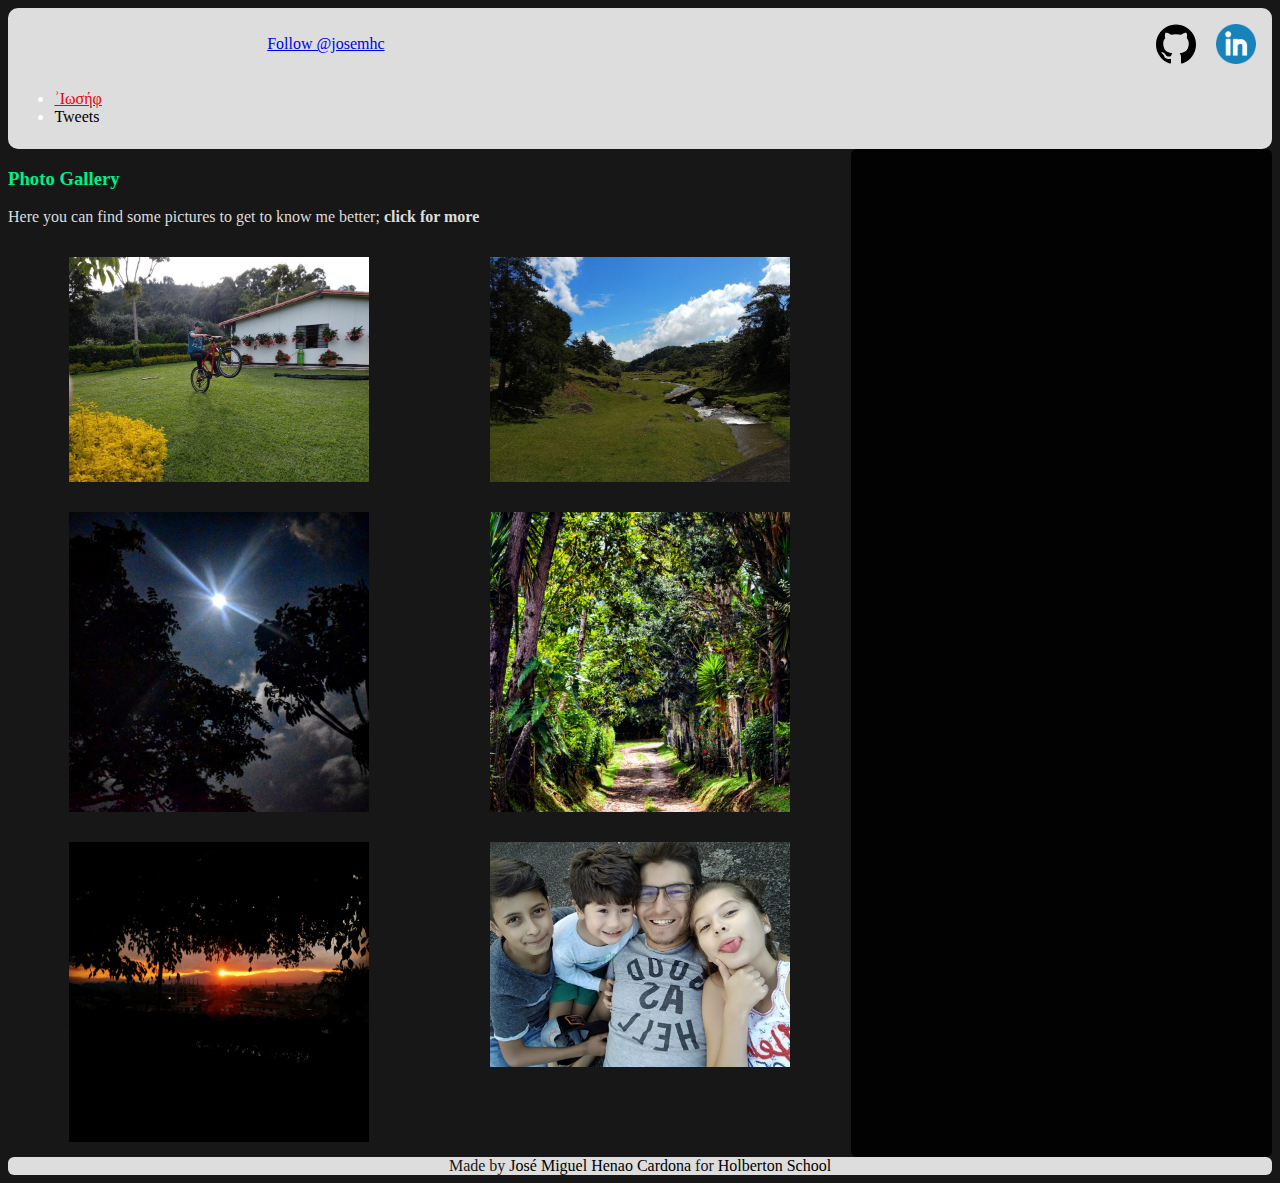
<file: gallery.html>
<!DOCTYPE html>
<html lang="en">
<head>
    <meta charset="UTF-8">
    <title>&#702;&#921;&#969;&#963;&#942;&#966; Gallery</title>
    <link href="https://www.holbertonschool.com/level2/holberton.css" rel="stylesheet">
    <link href="styles.css" rel="stylesheet">
    <script src="behavior_gallery.js"></script>
</head>
<body>
    <header>
        <div class="right">
            <a href="https://twitter.com/josemhc?ref_src=twsrc%5Etfw" class="twitter-follow-button" data-show-count="false">Follow @josemhc</a><script async src="https://platform.twitter.com/widgets.js"></script>
            <a href="https://github.com/josemhenao"><img src="github_logo.svg" alt="josemhenao on Github" class="social_link"></a>
            <a href="https://www.linkedin.com/in/josemhenao/"><img src="linkedin_logo.png" alt="josemhenao on Linkedin" class="social_link"></a>
        </div>
        <div class="header-links">
            <ul> 
              <li class="logo"><a class="logo" href="/">&#702;&#921;&#969;&#963;&#942;&#966;</a></li>
              <li><a href="tweets.html" class="link">Tweets</a></li>
            </ul>
        </div>
    </header>

    <main>
        <article class="article-gallery">
            <h3>Photo Gallery</h3>
            <p>Here you can find some pictures to get to know me better; <strong>click for more</strong></p>

            <div class="gallery-row">
                <div class="photo-item">
                    <img src="bycicle.jpg" alt="Riding a bicycle" class="small">
                    <p style="display: none;" class='alt-img'>I really like to ride on bicycle</p>
                </div>
                <div class="photo-item">
                    <img src="stone.jpg" alt="Stone in San Vicente Antioquia, COL" class="small">
                    <p style="display: none;" class='alt-img'>View from a large stone in San Vicente Antioquia, COL</p>
                </div>  
            </div>

            <div class="gallery-row">
                <div class="photo-item">
                    <img src="moon.jpg" alt="View of the Moon from my house" class="small">
                    <p style="display: none;" class='alt-img'>View of the Moon from my house</p>
                </div>
                <div class="photo-item">
                    <img src="the_way.jpg" alt="Just before arriving at my house you can find this way" class="small">
                    <p style="display: none;" class='alt-img'>Just before arriving at my house you can find this way</p>
                </div>  
            </div>

            <div class="gallery-row">
                <div class="photo-item">
                    <img src="afternoon.jpg" alt="Around 6 pm it is common to see this type of sunsets from some hill of Rionegro" class="small">
                    <p style="display: none;" class='alt-img'>Around 6 pm it is common to see this type of sunsets from some hill of Rionegro</p>
                </div>
                <div class="photo-item">
                    <img src="cousins.jpg" alt="My Cousins and I" class="small">
                    <p style="display: none;" class='alt-img'>One of the things that I like to do most is spend time with my cousins in country places, there we can run and enjoy nature</p>
                </div>  
            </div>

        </article>
        <aside>
        <div id="disqus_thread"></div>
        <script>
            /**
             *  RECOMMENDED CONFIGURATION VARIABLES: EDIT AND UNCOMMENT THE SECTION BELOW TO INSERT DYNAMIC VALUES FROM YOUR PLATFORM OR CMS.
             *  LEARN WHY DEFINING THESE VARIABLES IS IMPORTANT: https://disqus.com/admin/universalcode/#configuration-variables
             */
            /*
            var disqus_config = function () {
                this.page.url = "/";  // Replace PAGE_URL with your page's canonical URL variable
                this.page.identifier = 3; // Replace PAGE_IDENTIFIER with your page's unique identifier variable
            };
            */
            (function() {  // DON'T EDIT BELOW THIS LINE
                var d = document, s = d.createElement('script');
                
                s.src = 'https://josemhenao-1.disqus.com/embed.js';
                
                s.setAttribute('data-timestamp', +new Date());
                (d.head || d.body).appendChild(s);
            })();
        </script>
        <noscript>Please enable JavaScript to view the <a href="https://disqus.com/?ref_noscript" rel="nofollow">comments powered by Disqus.</a></noscript>                            
    </aside>
    </main>

    <footer>
      Made by <a href="https://twitter.com/josemhc" target="_blank" class="link">José Miguel Henao Cardona</a> for <a href="https://www.holbertonschool.com" target="_blank" class="link">Holberton School</a>
    </footer>
    <script id="dsq-count-scr" src="//josemhenao-1.disqus.com/count.js" async></script>
</body>
</html>
</file>
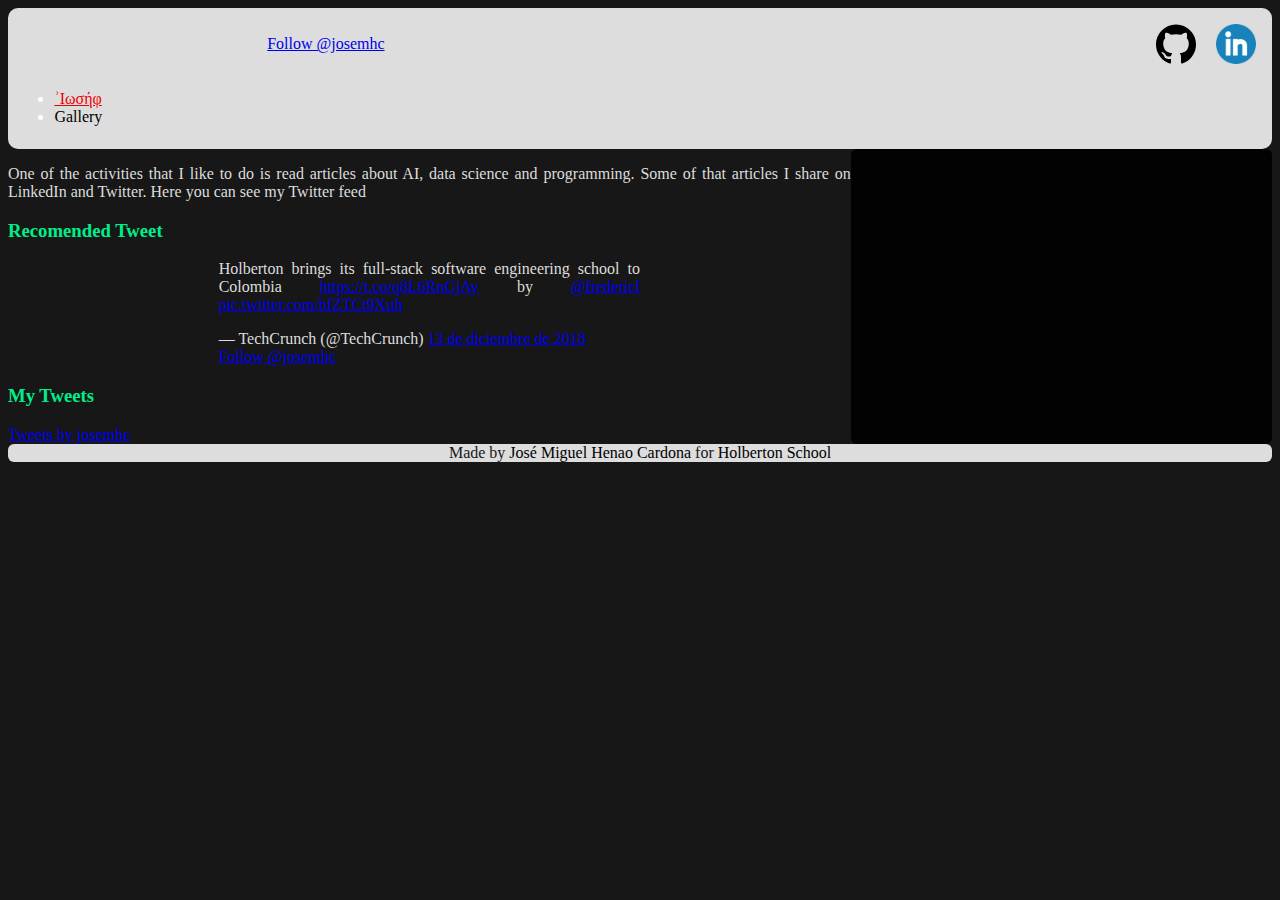
<file: tweets.html>
<!DOCTYPE html>
<html lang="en">
<head>
	<meta charset="utf-8">
	<title>&#702;&#921;&#969;&#963;&#942;&#966; Tweets</title>
	<link href="https://www.holbertonschool.com/level2/holberton.css" rel="stylesheet">
  <link href="styles.css" rel="stylesheet">
  <script src="behavior.js"></script>
</head>
<body class="works_on_smartphone">
	<header>
    <div class="right">
      <a href="https://twitter.com/josemhc?ref_src=twsrc%5Etfw" class="twitter-follow-button" data-show-count="false">Follow @josemhc</a><script async src="https://platform.twitter.com/widgets.js"></script>
       <a href="https://github.com/josemhenao"><img src="github_logo.svg" alt="josemhenao on Github" class="social_link"></a>
        <a href="https://www.linkedin.com/in/josemhenao/"><img src="linkedin_logo.png" alt="josemhenao on Linkedin" class="social_link"></a>
    </div>
	  <div class="header-links">
      <ul>
        <li class="logo"><a class="logo" href="/">&#702;&#921;&#969;&#963;&#942;&#966;</a></li>
        <li><a href="gallery.html" class="link">Gallery</a></li>
      </ul>
    </div>
  </header>

    <main>
	    <article>
	    	<p>One of the activities that I like to do is read articles about AI, data science and programming. Some of that articles I share on LinkedIn and Twitter. Here you can see my Twitter feed</p>
	    	<h3>Recomended Tweet</h3>

			<blockquote class="twitter-tweet" data-lang="es">
				<p lang="en" dir="ltr">Holberton brings its full-stack software engineering school to Colombia <a href="https://t.co/q8L6RnGjAy">https://t.co/q8L6RnGjAy</a> by <a href="https://twitter.com/fredericl?ref_src=twsrc%5Etfw">@fredericl</a> <a href="https://t.co/bfZTCt9Xuh">pic.twitter.com/bfZTCt9Xuh</a></p>&mdash; TechCrunch (@TechCrunch) <a href="https://twitter.com/TechCrunch/status/1073276425250226176?ref_src=twsrc%5Etfw">13 de diciembre de 2018</a>
			</blockquote>

			<a href="https://twitter.com/josemhc?ref_src=twsrc%5Etfw" class="twitter-follow-button" data-show-count="false">Follow @josemhc</a><script async src="https://platform.twitter.com/widgets.js"></script>
			

			<h3>My Tweets</h3>

			<a class="twitter-timeline" href="https://twitter.com/josemhc?ref_src=twsrc%5Etfw">Tweets by josemhc</a> <script async src="https://platform.twitter.com/widgets.js"></script> 

			<script async src="https://platform.twitter.com/widgets.js"></script>
	    </article>

	    <aside>
        <div id="disqus_thread"></div>
        <script>
            /**
             *  RECOMMENDED CONFIGURATION VARIABLES: EDIT AND UNCOMMENT THE SECTION BELOW TO INSERT DYNAMIC VALUES FROM YOUR PLATFORM OR CMS.
             *  LEARN WHY DEFINING THESE VARIABLES IS IMPORTANT: https://disqus.com/admin/universalcode/#configuration-variables
             */
            /*
            var disqus_config = function () {
                this.page.url = "/";  // Replace PAGE_URL with your page's canonical URL variable
                this.page.identifier = 2; // Replace PAGE_IDENTIFIER with your page's unique identifier variable
            };
			*/
            (function() {  // DON'T EDIT BELOW THIS LINE
                var d = document, s = d.createElement('script');
                
                s.src = 'https://josemhenao-1.disqus.com/embed.js';
                
                s.setAttribute('data-timestamp', +new Date());
                (d.head || d.body).appendChild(s);
            })();
        </script>
        <noscript>Please enable JavaScript to view the <a href="https://disqus.com/?ref_noscript" rel="nofollow">comments powered by Disqus.</a></noscript>                            
    </aside>
	    
    </main>

    <footer>
      Made by <a href="https://twitter.com/josemhc" target="_blank" class="link">José Miguel Henao Cardona</a> for <a href="https://www.holbertonschool.com" target="_blank" class="link">Holberton School</a>
    </footer>
    <script id="dsq-count-scr" src="//josemhenao-1.disqus.com/count.js" async></script>
</body>
</html>
</file>
<file: styles.css>
html{
	background-color: #171717;
}
body {
	display: flex;
	flex-direction: column;
	color: #DDD;
	text-align: justify;
}

main {
	display: flex;
	flex-direction: row;
	flex: auto;
}

article{
	background-color: #171717;
	flex: 2;
	overflow-y: auto;
	border-radius: 6px;
}

aside{
	background-color: #020202;
	flex: 1;
	overflow-y: auto;
	border-radius: 6px;
}

header{
	background-color: #DDD;
	color: #FFF;
	border-radius: 10px;
	padding: 0.4em;
}

footer {
	color: #171717;
	background-color: #DDD;
	text-align: center;
	border-radius: 6px;
}

img {
	display: block;
	margin: auto;
	padding: 10px;
  	width: 50%;
}

img.item{
	flex:1;
	padding: 5px;

}

img.small {
	width: 300px;
}

img.social_link {
	width: 40px;
	height: 40px;
}

a.logo{
	color: #EE0005;
}

a.logo:hover {
	border-radius: 8px;
	color: #171717;
}	

a.link{
	color: #000;
	text-decoration: none;

}

a.link:hover {
	color: #EE0005;
}

p.alt-img {
	color: #6Df;
	margin:15px;
}

h1 {
	color: #EE0005;
	text-align: center;
}

h2 {
	color: #6Df;
}

h3 {
	color: #00EF8A;
}

.twitter-tweet, .twitter-follow-button {
	display: block;
	margin: auto;
  	width: 50%;
}

div.gallery-row{
	display: flex;
	flex-direction: row;
	flex: auto;
}

div.about-header{
	text-align: center; 
}

div.photo-item {
	flex: 1;
	overflow-y: auto;
	padding: 5px;
}

div.right {
	display: flex;
	flex-direction: row;
	margin: 0px;
	height: auto;
}

div.header-links {
	margin-top: 0.5em;
}
</file>
